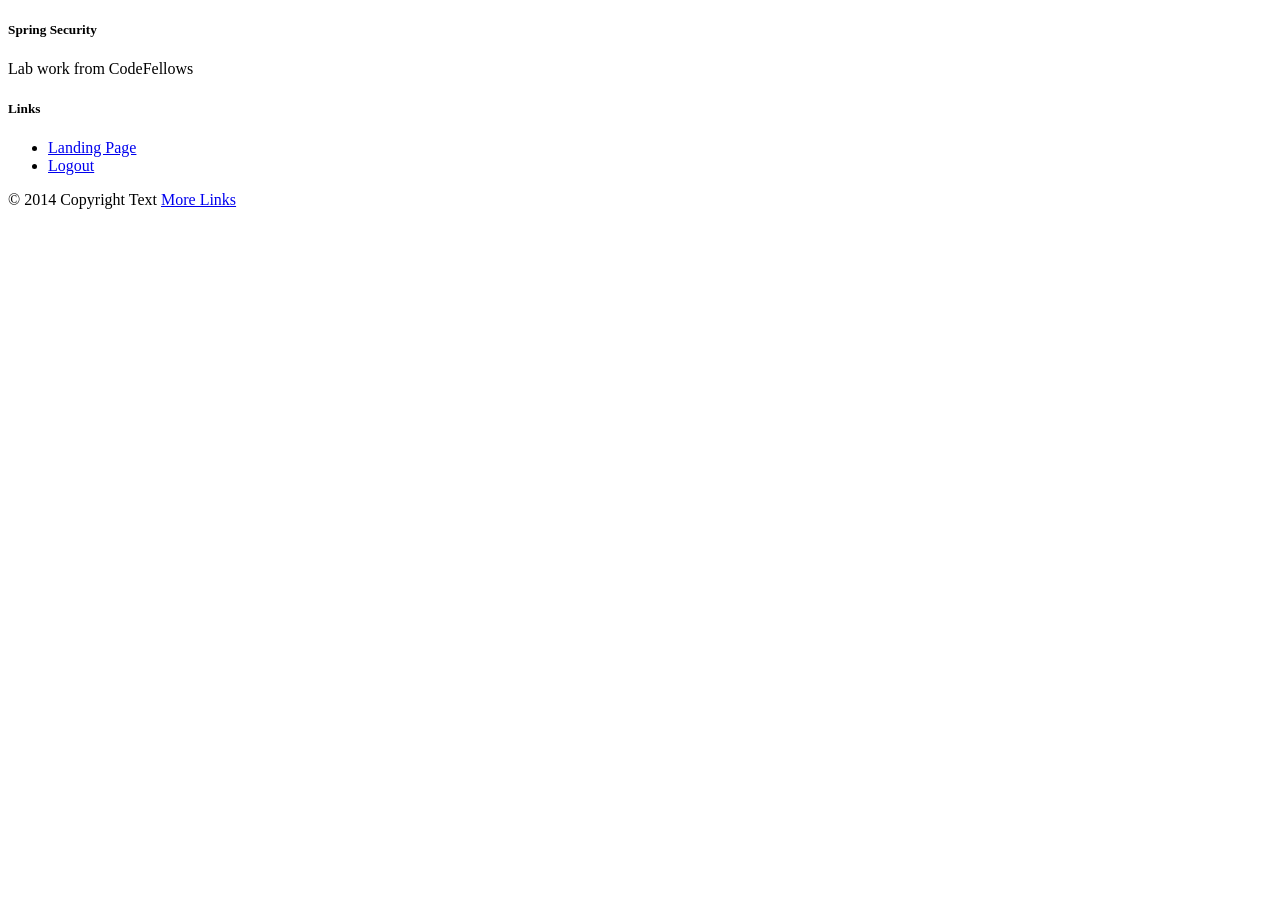
<file: src/main/resources/templates/fragments/footer.html>
<!doctype html>
<html>
<head>
</head>
<body>
<section th:fragment="footer" xmlns:th="http://www.w3.org/1999/xhtml">
    <footer class="page-footer">
        <div class="container">
            <div class="row">
                <div class="col l6 s12">
                    <h5 class="white-text">Spring Security</h5>
                    <p class="grey-text text-lighten-4">Lab work from CodeFellows</p>
                </div>
                <div class="col l4 offset-l2 s12">
                    <h5 class="white-text">Links</h5>
                    <ul>
                        <li><a class="grey-text text-lighten-3" href="/">Landing Page</a></li>
                        <li><a class="grey-text text-lighten-3" href="/potato">Logout</a></li>
                    </ul>
                </div>
            </div>
        </div>
        <div class="footer-copyright">
            <div class="container">
                © 2014 Copyright Text
                <a class="grey-text text-lighten-4 right" href="#!">More Links</a>
            </div>
        </div>
    </footer>
</section>
</body>
</html>
</file>
